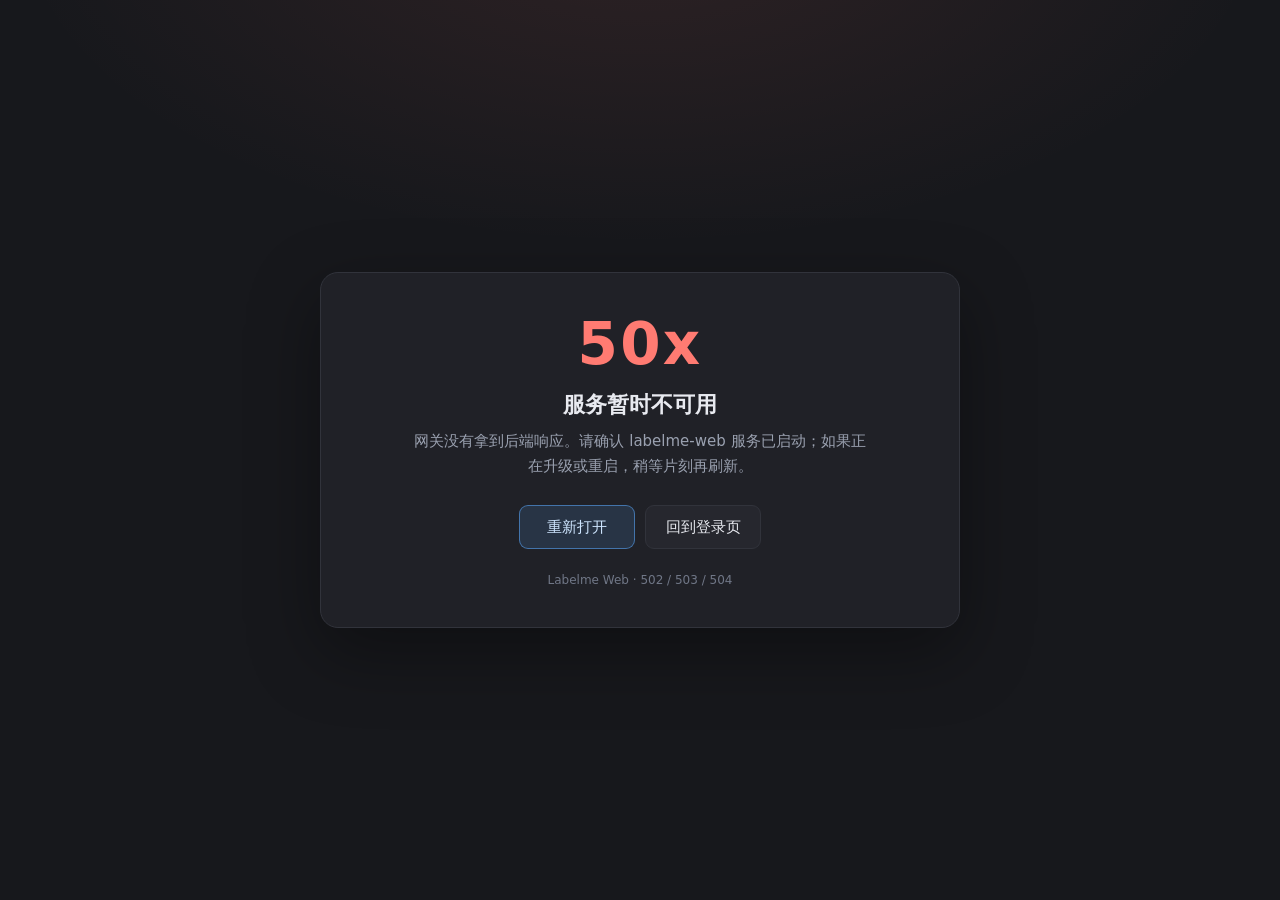
<file: frontend/50x.html>
<!DOCTYPE html>
<html lang="zh-CN">
<head>
  <meta charset="utf-8" />
  <meta name="viewport" content="width=device-width, initial-scale=1" />
  <title>服务暂时不可用</title>
  <style>
    :root { --bg:#17181c; --panel:#202127; --line:#31333b; --text:#e8eaf0; --faint:#9aa1b0; --danger:#ff7b72; }
    * { box-sizing: border-box; }
    body {
      margin: 0; min-height: 100vh; display: grid; place-items: center; padding: 28px;
      background: radial-gradient(900px 480px at 50% -10%, rgba(255,123,114,.10), transparent 70%), var(--bg);
      color: var(--text); font: 15px/1.65 "Segoe UI", "Microsoft YaHei", system-ui, sans-serif;
    }
    .card {
      width: min(640px, 100%); padding: 42px 40px 36px; text-align: center;
      border: 1px solid var(--line); border-radius: 18px; background: var(--panel);
      box-shadow: 0 24px 70px rgba(0,0,0,.36);
    }
    .code { font-size: 58px; line-height: 1; font-weight: 700; letter-spacing: .04em; color: var(--danger); }
    h1 { margin: 14px 0 6px; font-size: 22px; font-weight: 600; }
    p { margin: 0 auto; max-width: 460px; color: var(--faint); }
    .actions { display: flex; justify-content: center; gap: 10px; margin-top: 26px; flex-wrap: wrap; }
    a {
      display: inline-flex; align-items: center; justify-content: center; min-width: 116px;
      padding: 9px 18px; border: 1px solid var(--line); border-radius: 9px;
      color: var(--text); text-decoration: none; background: #26272e;
    }
    a.primary { border-color: rgba(90,169,255,.55); background: rgba(90,169,255,.14); color: #cfe6ff; }
    .hint { margin-top: 22px; font-size: 12px; color: #707787; }
  </style>
</head>
<body>
  <main class="card">
    <div class="code">50x</div>
    <h1>服务暂时不可用</h1>
    <p>网关没有拿到后端响应。请确认 labelme-web 服务已启动；如果正在升级或重启，稍等片刻再刷新。</p>
    <div class="actions">
      <a class="primary" href="/">重新打开</a>
      <a href="/login">回到登录页</a>
    </div>
    <div class="hint">Labelme Web · 502 / 503 / 504</div>
  </main>
</body>
</html>
</file>
